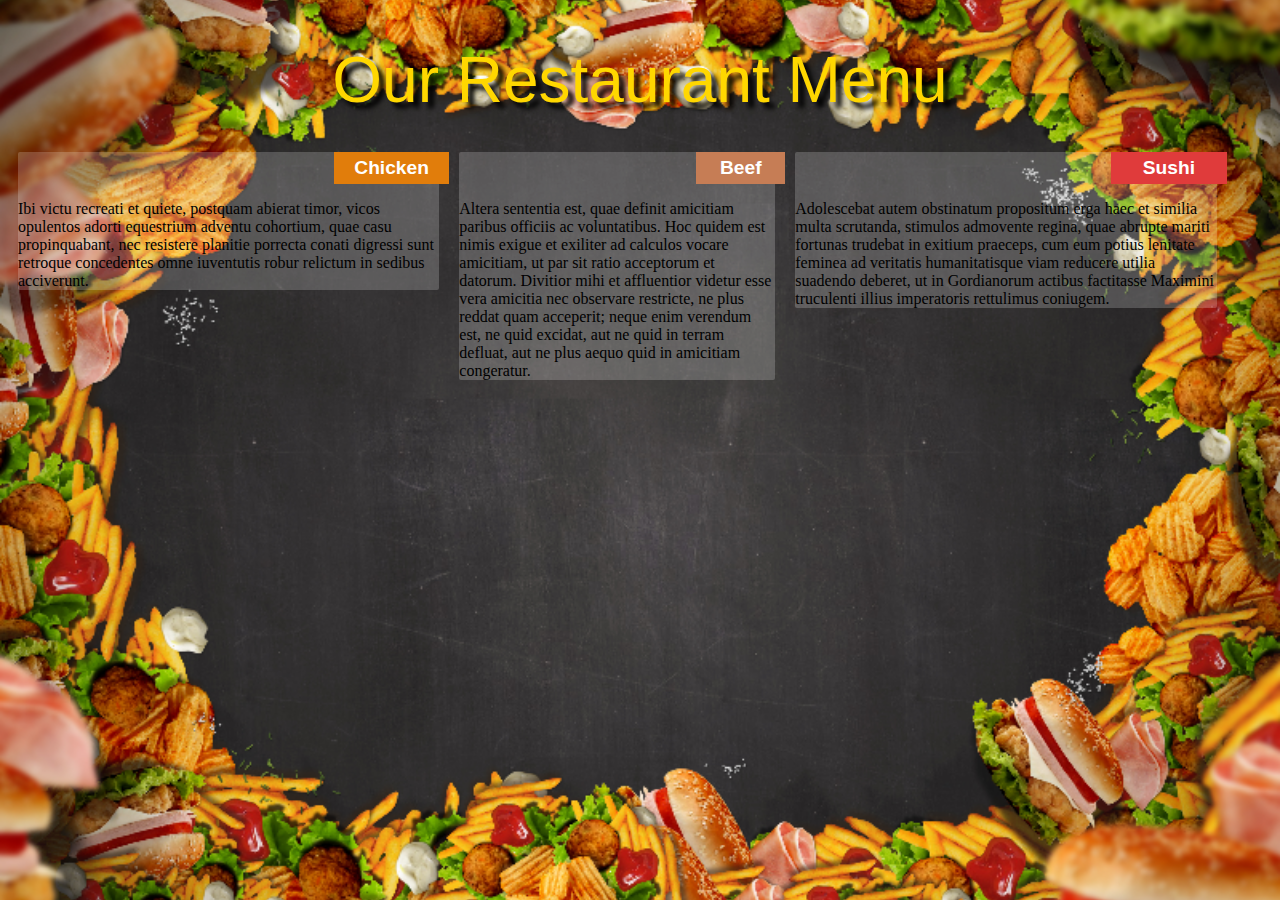
<file: module2-solution/index.html>
<!DOCTYPE html>
<html>
<head>
<meta charset="utf-8">
<meta name="viewport" content="width=device-width, initial-scale=1">
<link rel="stylesheet" type="text/css" href="css/css.css">

<title>Restaurant Menu</title>
</head>
<body>
	<h1 class="titles"> Our Restaurant Menu</h1>
	<div class="row">
		<div class="container col-lg-4 col-md-6 col-sm-12">
		<section class="thumbnail">
		
			<div id="chicken">Chicken</div>
		
		<p>
			Ibi victu recreati et quiete, postquam abierat timor, vicos opulentos adorti equestrium adventu cohortium, quae casu propinquabant, nec resistere planitie porrecta conati digressi sunt retroque concedentes omne iuventutis robur relictum in sedibus acciverunt.
		</p>
		</section>
	</div>
	
	
	<div class="container col-lg-3 col-md-5 col-sm-12">
		<section class="thumbnail">
		
			<div id="beef">Beef</div>
		
		<p>
			Altera sententia est, quae definit amicitiam paribus officiis ac voluntatibus. Hoc quidem est nimis exigue et exiliter ad calculos vocare amicitiam, ut par sit ratio acceptorum et datorum. Divitior mihi et affluentior videtur esse vera amicitia nec observare restricte, ne plus reddat quam acceperit; neque enim verendum est, ne quid excidat, aut ne quid in terram defluat, aut ne plus aequo quid in amicitiam congeratur.
		</p>
		</section>
	</div>
	<div class="container col-lg-4 col-md-12 col-sm-12">
		<section class="thumbnail">
		
			<div id="sushi">Sushi</div>
		
		<p>
			Adolescebat autem obstinatum propositum erga haec et similia multa scrutanda, stimulos admovente regina, quae abrupte mariti fortunas trudebat in exitium praeceps, cum eum potius lenitate feminea ad veritatis humanitatisque viam reducere utilia suadendo deberet, ut in Gordianorum actibus factitasse Maximini truculenti illius imperatoris rettulimus coniugem. 
		</p>
		</section>
	</div>
		











	</div>
	
</body>
</html>
</file>
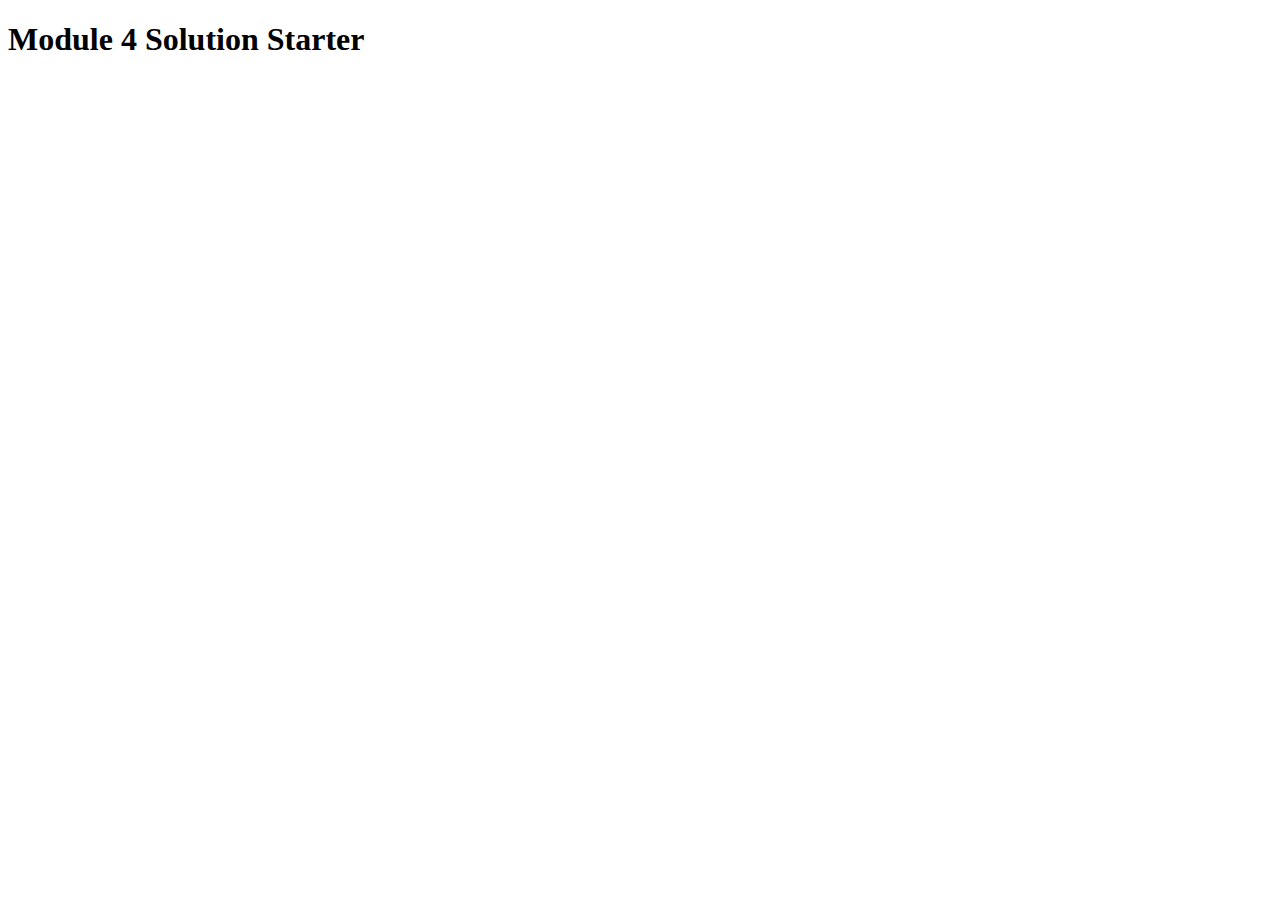
<file: module4-solution/index.html>
<!DOCTYPE html>
<html>
<head>
  <meta charset="utf-8">
  <title>Module 4 Solution Starter</title>
  <script src="SpeakHello.js"></script>
  <script src="SpeakGoodBye.js"></script>
  <script src="script.js"></script>
</head>
<body>
  <h1>Module 4 Solution Starter</h1>
</body>
</html>
</file>
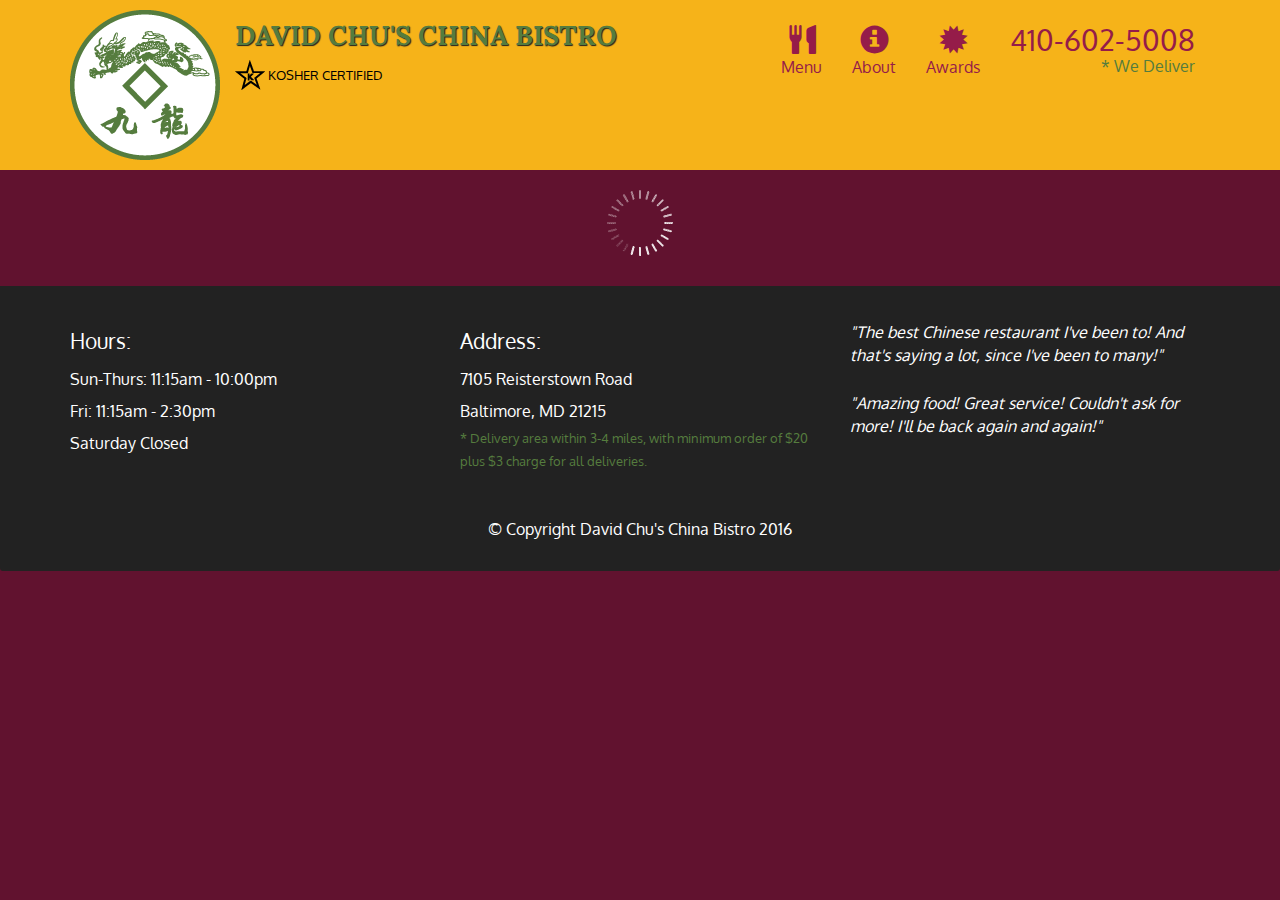
<file: module5-solution/index.html>
<!doctype html>
<html lang="en">
  <head>
    <meta charset="utf-8">
    <meta http-equiv="X-UA-Compatible" content="IE=edge">
    <meta name="viewport" content="width=device-width, initial-scale=1">
    <title>David Chu's China Bistro</title>
    <link rel="stylesheet" href="css/bootstrap.min.css">
    <link rel="stylesheet" href="css/styles.css">
    <link href='https://fonts.googleapis.com/css?family=Oxygen:400,300,700' rel='stylesheet' type='text/css'>
    <link href='https://fonts.googleapis.com/css?family=Lora' rel='stylesheet' type='text/css'>
  </head>
<body>
  <header>
    <nav id="header-nav" class="navbar navbar-default">
      <div class="container">
        <div class="navbar-header">
          <a href="index.html" class="pull-left visible-md visible-lg">
            <div id="logo-img" alt="Logo image"></div>
          </a>

          <div class="navbar-brand">
            <a href="index.html"><h1>David Chu's China Bistro</h1></a>
            <p>
              <img src="images/star-k-logo.png" alt="Kosher certification">
              <span>Kosher Certified</span>
            </p>
          </div>

          <button id="navbarToggle" type="button" class="navbar-toggle collapsed" data-toggle="collapse" data-target="#collapsable-nav" aria-expanded="false">
            <span class="sr-only">Toggle navigation</span>
            <span class="icon-bar"></span>
            <span class="icon-bar"></span>
            <span class="icon-bar"></span>
          </button>
        </div>
        
        <div id="collapsable-nav" class="collapse navbar-collapse">
           <ul id="nav-list" class="nav navbar-nav navbar-right">
            <li id="navHomeButton" class="visible-xs active">
              <a href="index.html">
                <span class="glyphicon glyphicon-home"></span> Home</a>
            </li>
            <li id="navMenuButton">
              <a href="#" onclick="$dc.loadMenuCategories();">
                <span class="glyphicon glyphicon-cutlery"></span><br class="hidden-xs"> Menu</a>
            </li>
            <li>
              <a href="#">
                <span class="glyphicon glyphicon-info-sign"></span><br class="hidden-xs"> About</a>
            </li>
            <li>
              <a href="#">
                <span class="glyphicon glyphicon-certificate"></span><br class="hidden-xs"> Awards</a>
            </li>
            <li id="phone" class="hidden-xs">
              <a href="tel:410-602-5008">
                <span>410-602-5008</span></a><div>* We Deliver</div>
            </li>
          </ul><!-- #nav-list -->
        </div><!-- .collapse .navbar-collapse -->
      </div><!-- .container -->
    </nav><!-- #header-nav -->
  </header>

  <div id="call-btn" class="visible-xs">
    <a class="btn" href="tel:410-602-5008">
    <span class="glyphicon glyphicon-earphone"></span>
    410-602-5008
    </a>
  </div>
  <div id="xs-deliver" class="text-center visible-xs">* We Deliver</div>

  <div id="main-content" class="container"></div>

  <footer class="panel-footer">
    <div class="container">
      <div class="row">
        <section id="hours" class="col-sm-4">
          <span>Hours:</span><br>
          Sun-Thurs: 11:15am - 10:00pm<br>
          Fri: 11:15am - 2:30pm<br>
          Saturday Closed
          <hr class="visible-xs">
        </section>
        <section id="address" class="col-sm-4">
          <span>Address:</span><br>
          7105 Reisterstown Road<br>
          Baltimore, MD 21215
          <p>* Delivery area within 3-4 miles, with minimum order of $20 plus $3 charge for all deliveries.</p>
          <hr class="visible-xs">
        </section>
        <section id="testimonials" class="col-sm-4">
          <p>"The best Chinese restaurant I've been to! And that's saying a lot, since I've been to many!"</p>
          <p>"Amazing food! Great service! Couldn't ask for more! I'll be back again and again!"</p>
        </section>
      </div>
      <div class="text-center">&copy; Copyright David Chu's China Bistro 2016</div>
    </div>
  </footer>

  <!-- jQuery (Bootstrap JS plugins depend on it) -->
  <script src="js/jquery-2.1.4.min.js"></script>
  <script src="js/bootstrap.min.js"></script>
  <script src="js/ajax-utils.js"></script>
  <script src="js/script.js"></script>
</body>
</html>
</file>
<file: module2-solution/css/css.css>
html {
	background:#505D6E url(fast-food.jpg) no-repeat center center fixed; 
	min-height:100%;
	-webkit-background-size: cover;
	   -moz-background-size: cover;
	     -o-background-size: cover;
	        background-size: cover;
}

h3{
font-family: 'Wire One', Helvetica, Arial, sans-serif;
text-shadow: 6px 6px 5px black;
}

.thumbnail {
	background-color: rgba(255,255,255,.2);
	border: 0 none;
	
	-webkit-border-radius: 2px;
	   -moz-border-radius: 2px;
	        border-radius: 2px;
}
.thumbnail .caption {
	color: inherit;
}

.titles
 { 
	font-family: 'Wire One', Helvetica, Arial, sans-serif;
	font-weight:normal;
	font-size:4em;
	margin-bottom:15px; 
	color:#FFD700; ²
	line-height:1em;
	text-align: center;
	text-shadow: 6px 6px 5px black;


}

}
.tagline { 
	font-size:1.4em;
	line-height:1.3em;
	font-weight:normal;
	margin-bottom:75px;
}


.container {
	border: none;
	margin-left: auto;
	margin-right: auto;
	margin-top: 10px;
	margin-bottom: 10px;
	padding: 10px;
}

.row {
	width: 100%;
}


/* Desktop view */

@media (min-width: 992px) {
  .col-lg-1, .col-lg-2, .col-lg-3, .col-lg-4, .col-lg-5, .col-lg-6, .col-lg-7, .col-lg-8, .col-lg-9, .col-lg-10, .col-lg-11, .col-lg-12 {
    float: left;
  }

  .col-lg-1 {
    width: 8.33%;
  }
  .col-lg-2 {
    width: 16.66%;
  }
  .col-lg-3 {
    width: 25%;
  }
  .col-lg-4 {
    width: 33.33%;
  }
  .col-lg-5 {
    width: 41.66%;
  }
  .col-lg-6 {
    width: 50%;
  }
  .col-lg-7 {
    width: 58.33%;
  }
  .col-lg-8 {
    width: 66.66%;
  }
  .col-lg-9 {
    width: 74.99%;
  }
  .col-lg-10 {
    width: 83.33%;
  }
  .col-lg-11 {
    width: 91.66%;
  }
  .col-lg-12 {
    width: 100%;
  }

}

/* Tablet view */

@media (min-width: 768px) and (max-width: 991px) {
  .col-md-1, .col-md-2, .col-md-3, .col-md-4, .col-md-5, .col-md-6, .col-md-7, .col-md-8, .col-md-9, .col-md-10, .col-md-11, .col-md-12 {
    float: left;
  }

  .col-md-1 {
    width: 8.33%;
  }
  .col-md-2 {
    width: 16.66%;
  }
  .col-md-3 {
    width: 25%;
  }
  .col-md-4 {
    width: 33.33%;
  }
  .col-md-5 {
    width: 41.66%;
  }
  .col-md-6 {
    width: 50%;
  }
  .col-md-7 {
    width: 58.33%;
  }
  .col-md-8 {
    width: 66.66%;
  }
  .col-md-9 {
    width: 74.99%;
  }
  .col-md-10 {
    width: 83.33%;
  }
  .col-md-11 {
    width: 91.66%;
  }
  .col-md-12 {
    width: 100%;
  }
}

/* Mobile view */

@media (max-width: 768px) {
  .col-sm-1, .col-sm-2, .col-sm-3, .col-sm-4, .col-sm-5, .col-sm-6, .col-sm-7, .col-sm-8, .col-sm-9, .col-sm-10, .col-sm-11, .col-sm-12 {
 	float: left;
  }

  .col-sm-1 {
    width: 8.33%;
  }
  .col-sm-2 {
    width: 16.66%;
  }
  .col-sm-3 {
    width: 25%;
  }
  .col-sm-4 {
    width: 33.33%;
  }
  .col-sm-5 {
    width: 41.66%;
  }
  .col-sm-6 {
    width: 50%;
  }
  .col-sm-7 {
    width: 58.33%;
  }
  .col-sm-8 {
    width: 66.66%;
  }
  .col-sm-9 {
    width: 74.99%;
  }
  .col-sm-10 {
    width: 83.33%;
  }
  .col-sm-11 {
    width: 91.66%;
  }
  .col-sm-12 {
    width: 100%;
  }
}
#chicken {
	text-align: center;
	width: 25%;
	margin-left: 75%;
	font-family: Tahoma, Geneva, sans-serif;
  font-size: 120%;
	font-weight: bold;
	margin-bottom: 0;
	margin-top: 0;
	padding: 5px;
	background-color: #E17D0B;
  color: #FFFFFF;
}

#beef {
	text-align: center;
	width: 25%;
	margin-left: 75%;
	font-family: Tahoma, Geneva, sans-serif;
  font-size: 120%;
	font-weight: bold;
	margin-bottom: 0;
	margin-top: 0;
	padding: 5px;
	background-color: #C67D55;
  color: #FFFFFF;
}

#sushi {
	text-align: center;
	width: 25%;
	margin-left: 75%;
	font-family: Tahoma, Geneva, sans-serif;
  font-size: 120%;
	font-weight: bold;
	margin-bottom: 0;
	margin-top: 0;
  padding: 5px;
	background-color: #E03B3B;
  color: #FFFFFF;
}
</file>
<file: module5-solution/css/styles.css>
body {
  font-size: 16px;
  color: #fff;
  background-color: #61122f;
  font-family: 'Oxygen', sans-serif;
}

/** HEADER **/
#header-nav {
  background-color: #f6b319;
  border-radius: 0;
  border: 0;
}

#logo-img {
  background: url('../images/restaurant-logo_large.png') no-repeat;
  width: 150px;
  height: 150px;
  margin: 10px 15px 10px 0;
}

.navbar-brand {
  padding-top: 25px;
}
.navbar-brand h1 { /* Restaurant name */
  font-family: 'Lora', serif;
  color: #557c3e;
  font-size: 1.5em;
  text-transform: uppercase;
  font-weight: bold;
  text-shadow: 1px 1px 1px #222;
  margin-top: 0;
  margin-bottom: 0;
  line-height: .75;
}
.navbar-brand a:hover, .navbar-brand a:focus {
  text-decoration: none;
}
.navbar-brand p { /* Kosher cert */
  color: #000;
  text-transform: uppercase;
  font-size: .7em;
  margin-top: 15px;
}
.navbar-brand p span { /* Star-K */
  vertical-align: middle;
}

#nav-list {
  margin-top: 10px;
}
#nav-list a {
  color: #951C49;
  text-align: center;
}
#nav-list a:hover {
  background: #E7E7E7;
}
#nav-list a span {
  font-size: 1.8em;
}

#phone {
  margin-top: 5px;
}
#phone a { /* Phone number */
  text-align: right;
  padding-bottom: 0;
}
#phone div { /* We Deliver */
  color: #557c3e;
  text-align: right;
  padding-right: 15px;
}

.navbar-header button.navbar-toggle, .navbar-header .icon-bar {
  border: 1px solid #61122f;
}
.navbar-header button.navbar-toggle {
  clear: both;
  margin-top: -30px;
}
/* END HEADER */

/* FOOTER */
.panel-footer {
  margin-top: 30px;
  padding-top: 35px;
  padding-bottom: 30px;
  background-color: #222;
  border-top: 0;
}
.panel-footer div.row {
  margin-bottom: 35px;
}
#hours, #address {
  line-height: 2;
}
#hours > span, #address > span {
  font-size: 1.3em;
}
#address p {
  color: #557c3e;
  font-size: .8em;
  line-height: 1.8;
}
#testimonials {
  font-style: italic;
}
#testimonials p:nth-child(2) {
  margin-top: 25px;
}
/* END FOOTER */



/* HOME PAGE */
.container .jumbotron {
  box-shadow: 0 0 50px #3F0C1F;
  border: 2px solid #3F0C1F;
}

#menu-tile, #specials-tile, #map-tile {
  height: 250px;
  width: 100%;
  margin-bottom: 15px;
  position: relative;
  border: 2px solid #3F0C1F;
  overflow: hidden;
}
#menu-tile:hover, #specials-tile:hover, #map-tile:hover {
  box-shadow: 0 1px 5px 1px #cccccc;
}
#menu-tile {
  background: url('../images/menu-tile.jpg') no-repeat;
  background-position: center;
}
#specials-tile {
  background: url('../images/specials-tile.jpg') no-repeat;
  background-position: center;
}
#menu-tile span, #specials-tile span, #map-tile span {
  position: absolute;
  bottom: 0;
  right: 0;
  width: 100%;
  text-align: center;
  font-size: 1.6em;
  text-transform: uppercase;
  background-color: #000;
  color: #fff;
  opacity: .8;
}
/* END HOME PAGE */

/* MENU CATEGORIES PAGE */
.category-tile { 
  position: relative;
  border: 2px solid #3F0C1F;
  overflow: hidden;
  width: 200px;
  height: 200px;
  margin: 0 auto 15px;
}
.category-tile span {
  position: absolute;
  bottom: 0;
  right: 0;
  width: 100%;
  text-align: center;
  font-size: 1.2em;
  text-transform: uppercase;
  background-color: #000;
  color: #fff;
  opacity: .8;
}
.category-tile:hover {
  box-shadow: 0 1px 5px 1px #cccccc;
}

#menu-categories-title + div {
  margin-bottom: 50px;
}
/* END MENU CATEGORIES PAGE */

/* SINGLE CATEGORY PAGE */
.menu-item-tile {
  margin-bottom: 25px;
}
.menu-item-tile hr {
  width: 80%;
}
.menu-item-tile .menu-item-price {
  font-size: 1.1em;
  text-align: right;
  margin-top: -15px;
  margin-right: -15px;
}
.menu-item-tile .menu-item-price span {
  font-size: .6em;
}
.menu-item-photo {
  position: relative;
  border: 2px solid #3F0C1F; 
  overflow: hidden;
  padding: 0;
  margin-right: -15px;
  margin-left: auto;
  margin-bottom: 20px;
  max-width: 250px;
}
.menu-item-photo div {
  position: absolute;
  bottom: 0;
  right: 0;
  width: 80px;
  background-color: #557c3e;
  text-align: center;
}
.menu-item-description {
  padding-right: 30px;
}
h3.menu-item-title {
  margin: 0 0 10px;
}
.menu-item-details {
  font-size: .9em;
  font-style: italic;
}
/* END SINGLE CATEGORY PAGE */


/********** Large devices only **********/
@media (min-width: 1200px) {
  .container .jumbotron {
    background: url('../images/jumbotron_1200.jpg') no-repeat;
    height: 675px;
  }
}

/********** Medium devices only **********/
@media (min-width: 992px) and (max-width: 1199px) {
  /* Header */
  #logo-img {
    background: url('../images/restaurant-logo_medium.png') no-repeat;
    width: 100px;
    height: 100px;
    margin: 5px 5px 5px 0;
  }
  /* End Header */

  /* Home Page */
  .container .jumbotron {
    background: url('../images/jumbotron_992.jpg') no-repeat;
    height: 558px;
  }
  /* End Home Page */
}

/********** Small devices only **********/
@media (min-width: 768px) and (max-width: 991px) {
  /* Home Page */
  .container .jumbotron {
    background: url('../images/jumbotron_768.jpg') no-repeat;
    height: 432px;
  }
  /* End Home Page */
}

/********** Extra small devices only **********/
@media (max-width: 767px) {
  /* Header */
  .navbar-brand {
    padding-top: 10px;
    height: 80px;
  }
  .navbar-brand h1 { /* Restaurant name */
    padding-top: 10px;
    font-size: 5vw; /* 1vw = 1% of viewport width */
  }
  .navbar-brand p { /* Kosher cert */
    font-size: .6em;
    margin-top: 12px;
  }
  .navbar-brand p img { /* Star-K */
    height: 20px;
  }

  #collapsable-nav a { /* Collapsed nav menu text */
    font-size: 1.2em;
  }
  #collapsable-nav a span { /* Collapsed nav menu glyph */
    font-size: 1em;
    margin-right: 5px;
  }

  #call-btn > a {
    font-size: 1.5em;
    display: block;
    margin: 0 20px;
    padding: 10px;
    border: 2px solid #fff;
    background-color: #f6b319;
    color: #951c49;
  }
  #xs-deliver {
    margin-top: 5px;
    font-size: .7em;
    letter-spacing: .1em;
    text-transform: uppercase;
  }
  /* End Header */

  /* Footer */
  .panel-footer section {
    margin-bottom: 30px;
    text-align: center;
  }
  .panel-footer section:nth-child(3) {
    margin-bottom: 0; /* margin already exists on the whole row */
  }
  .panel-footer section hr {
    width: 50%;
  }
  /* End Footer */

  /* Home Page */
  .container .jumbotron {
    margin-top: 30px;
    padding: 0;
  }
  #menu-tile, #specials-tile {
    width: 360px;
    margin: 0 auto 15px;
  }

  .menu-item-photo {
    margin-right: auto;
  }
  .menu-item-tile .menu-item-price {
    text-align: center;
  }
  .menu-item-description {
    text-align: center;;
  }
}


/********** Super extra small devices Only :-) (e.g., iPhone 4) **********/
@media (max-width: 479px) {
  /* Header */
  .navbar-brand h1 { /* Restaurant name */
    padding-top: 5px;
    font-size: 6vw;
  }
  /* End Header */
  
  /* Home page */
  #menu-tile, #specials-tile {
    width: 280px;
    margin: 0 auto 15px;
  }

  .col-xxs-12 {
    position: relative;
    min-height: 1px;
    padding-right: 15px;
    padding-left: 15px;
    float: left;
    width: 100%;
  }
}
</file>
